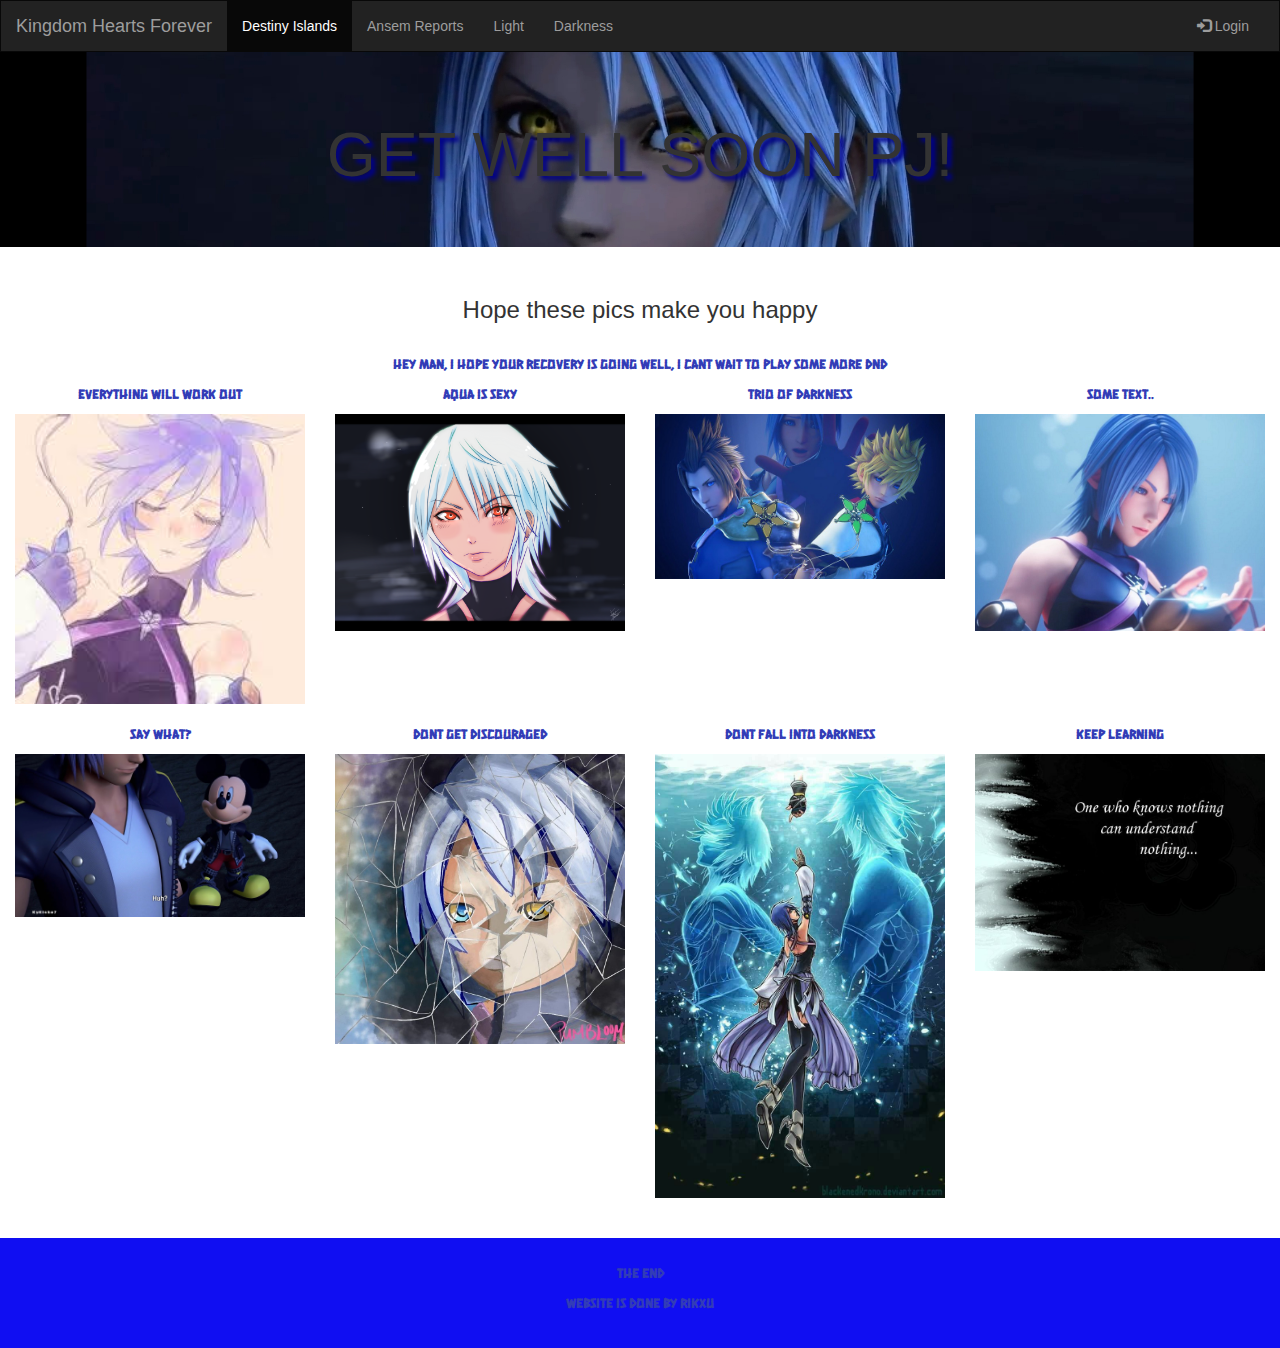
<file: carlos_getwellsoon.html>
<!DOCTYPE html>
<html lang="en">
<head>

    <link href="https://fonts.googleapis.com/css?family=Hanalei+Fill" rel="stylesheet">
    <link rel = stylesheet href ="carlos_stylesheet.css">

    <link rel="stylesheet"
          href="https://cdn.jsdelivr.net/npm/animate.css@3.5.2/animate.min.css">

    <title>Bootstrap Example</title>
    <meta charset="utf-8">
    <meta name="viewport" content="width=device-width, initial-scale=1">
    <link rel="stylesheet" href="https://maxcdn.bootstrapcdn.com/bootstrap/3.3.7/css/bootstrap.min.css">
    <script src="https://ajax.googleapis.com/ajax/libs/jquery/3.3.1/jquery.min.js"></script>
    <script src="https://maxcdn.bootstrapcdn.com/bootstrap/3.3.7/js/bootstrap.min.js"></script>
    <style>
        /* Remove the navbar's default margin-bottom and rounded borders */
        .navbar {
            margin-bottom: 0;
            border-radius: 0;
        }

        /* Add a gray background color and some padding to the footer */
        footer {
            background-color: #100ef2;
            padding: 25px;
        }
    </style>

</head>
<body>

<nav class="navbar navbar-inverse">
    <div class="container-fluid">
        <div class="navbar-header">

            <button type="button" class="navbar-toggle" data-toggle="collapse" data-target="#myNavbar">
                <span class="icon-bar"></span>
                <span class="icon-bar"></span>
                <span class="icon-bar"></span>
            </button>
            <a class="navbar-brand" href="#">Kingdom Hearts Forever</a>
        </div>
        <div class="collapse navbar-collapse" id="myNavbar">
            <ul class="nav navbar-nav">
                <li class="active"><a href="https://www.youtube.com/watch?v=_366fjO5iMc">Destiny Islands</a></li>
                <li><a href="https://www.khwiki.com/Ansem%27s_Reports">Ansem Reports</a></li>
                <li><a href="https://www.kingdomhearts.com/home/us/">Light</a></li>
                <li><a href="https://www.youtube.com/watch?v=BROJYb0X_N4">Darkness</a></li>
            </ul>
            <ul class="nav navbar-nav navbar-right">
                <li><a href="#"><span class="glyphicon glyphicon-log-in"></span> Login</a></li>
            </ul>
        </div>
    </div>
</nav>

<div class="jumbotron">

    <div class="container text-center">

        <h1 class="animated flash infinite">GET WELL SOON PJ!</h1>



    </div>
</div>

<div class="container-fluid bg-3 text-center">
    <h3>Hope these pics make you happy</h3><br>
    <p>Hey Man, I hope your recovery is going well, I cant wait to play some more DnD</p>
    <div class="row">
        <div class="col-sm-3">
            <p>Everything will work out</p>
            <img src="aqua1.jpeg" class="img-responsive" style="width:100%" alt="Image">
        </div>
        <div class="col-sm-3">
            <p>Aqua is sexy</p>
            <img src="aqua2.png" class="img-responsive" style="width:100%" alt="Image">
        </div>
        <div class="col-sm-3">
            <p>Trio of Darkness</p>
            <img src="kingdom-hearts-2-8-aqua-terra-ven.jpg.optimal.jpg" class="img-responsive" style="width:100%" alt="Image">
        </div>
        <div class="col-sm-3">
            <p>Some text..</p>
            <img src="kingdom-hearts-aqua.jpg" class="img-responsive" style="width:100%" alt="Image">
        </div>
    </div>
</div><br>

<div class="container-fluid bg-3 text-center">
    <div class="row">
        <div class="col-sm-3">
            <p>Say What?</p>
            <img src="riku.jpg" class="img-responsive" style="width:100%" alt="Image">
        </div>
        <div class="col-sm-3">
            <p>Dont Get Discouraged</p>
            <img src="aqua4.jpg" class="img-responsive" style="width:100%" alt="Image">
        </div>
        <div class="col-sm-3">
            <p>Dont fall into Darkness</p>
            <img src="aqua5.jpg" class="img-responsive" style="width:100%" alt="Image">
        </div>
        <div class="col-sm-3">
            <p>Keep Learning</p>
            <img src="ansem.jpg" class="img-responsive" style="width:100%" alt="Image">
        </div>
    </div>
</div><br><br>

<footer class="container-fluid text-center">
    <p>The End </p>
    <p>Website is done by RiKXU</p>
</footer>

</body>
</html>
</file>
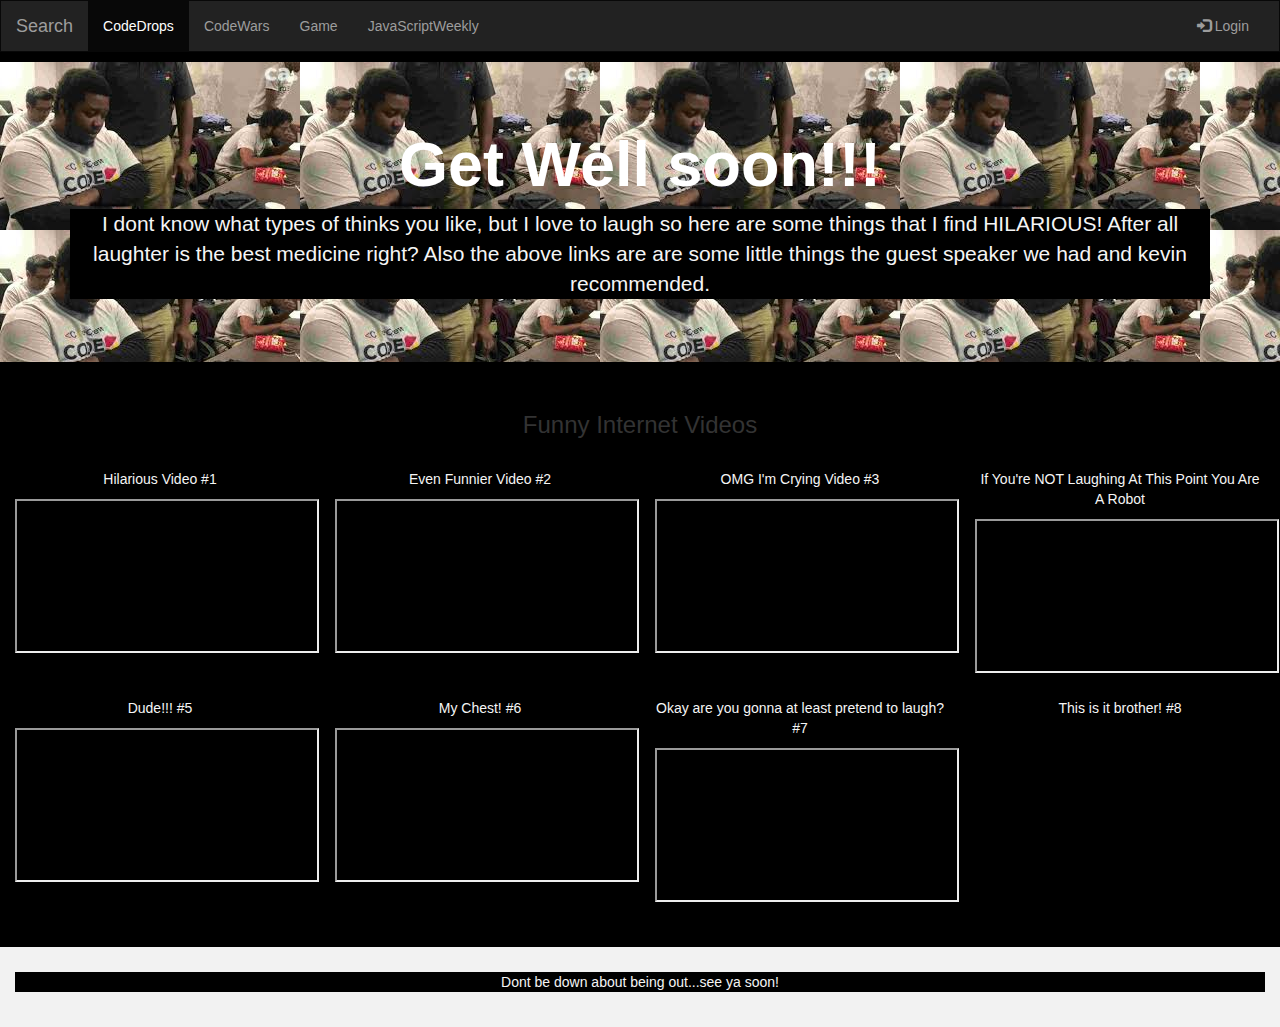
<file: myiah_index.html>
<!DOCTYPE html>
<html lang="en">
<head>
    <meta charset="UTF-8">
    <title>PjGetWellSoon</title>
    <link href="https://fonts.googleapis.com/css?family=Hanalei+Fill|Kirang+Haerang|MedievalSharp|Poppins:400,600i"
          rel="stylesheet">
    <link rel="stylesheet" href="myiah_css.css">
    <link rel="stylesheet"
          href="https://cdn.jsdelivr.net/npm/animate.css@3.5.2/animate.min.css">
    <meta charset="utf-8">
    <meta name="viewport" content="width=device-width, initial-scale=1">
    <link rel="stylesheet" href="https://maxcdn.bootstrapcdn.com/bootstrap/3.3.7/css/bootstrap.min.css">
    <script src="https://ajax.googleapis.com/ajax/libs/jquery/3.3.1/jquery.min.js"></script>
    <script src="https://maxcdn.bootstrapcdn.com/bootstrap/3.3.7/js/bootstrap.min.js"></script>
    <style>
        /* Remove the navbar's default margin-bottom and rounded borders */
        .navbar {
            margin-bottom: 0;
            border-radius: 0;
        }

        /* Add a gray background color and some padding to the footer */
        footer {
            background-color: #f2f2f2;
            padding: 25px;
        }
    </style>
</head>
<body>

<nav class="navbar navbar-inverse">
    <div class="container-fluid">
        <div class="navbar-header">
            <button type="button" class="navbar-toggle" data-toggle="collapse" data-target="#myNavbar">
                <span class="icon-bar"></span>
                <span class="icon-bar"></span>
                <span class="icon-bar"></span>
            </button>
            <a class="navbar-brand" href="http://www.google.com">Search</a>
        </div>
        <div class="collapse navbar-collapse" id="myNavbar">
            <ul class="nav navbar-nav">
                <li class="active"><a href="https://tympanus.net/codrops/css_reference/">CodeDrops</a></li>
                <li><a href="https://www.codewars.com/">CodeWars</a></li>
                <li><a href="https://www.codingame.com/start">Game</a></li>
                <li><a href="https://javascriptweekly.com/">JavaScriptWeekly</a></li>
            </ul>
            <ul class="nav navbar-nav navbar-right">
                <li><a href="#"><span class="glyphicon glyphicon-log-in"></span> Login</a></li>
            </ul>
        </div>
    </div>
</nav>
<!--below i have a jumbotron that holds a image and a paragraph with a h1 header in the css file i changed the background color of the paragraph to black changed the font family in the html i also added a animation to the container  -->
<div class="jumbotron">
    <div class="container text-center animated rubberBand">
        <h1><strong>Get Well soon!!! </strong></h1>
        <p>I dont know what types of thinks you like, but I love to laugh so here are some things that I find HILARIOUS!
            After all laughter is the best medicine right?
            Also the above links are are some little things the guest speaker we had and kevin recommended.</p>
    </div>
</div>

<div class="container-fluid bg-3 text-center animated rubberBand">
    <h3>Funny Internet Videos</h3><br>
    <div class="row">
        <!--<div class="thumbnail">-->
        <div>
            <div class="col-sm-3">
                <p>Hilarious Video #1</p>
                <iframe
                        src="https://www.youtube.com/embed/Vmb1tqYqyII" frameborder="1"
                        allow="autoplay; encrypted-media" allowfullscreen>
                </iframe>
            </div>
        </div>
        <!--<div class="thumbnail">--><div>
            <div class="col-sm-3">
                <p>Even Funnier Video #2</p>
                <iframe
                        src="https://www.youtube.com/embed/nmKGxSXHnI0" frameborder="1"
                        allow="autoplay; encrypted-media" allowfullscreen>
                </iframe>
            </div>
        </div>
        <!--<div class="thumbnail">--><div>
            <div class="col-sm-3">
                <p>OMG I'm Crying Video #3</p>
                <iframe
                        src="https://www.youtube.com/embed/_4Xxy_DD-a0" frameborder="1"
                        allow="autoplay; encrypted-media" allowfullscreen>
                </iframe>
            </div>
        </div>
        <!--<div class="thumbnail">-->
            <div class="col-sm-3">
                <p>If You're NOT Laughing At This Point You Are A Robot</p>
                <iframe
                        src="https://www.youtube.com/embed/ZxTVQ8oEAVM" frameborder="1"
                        allow="autoplay; encrypted-media" allowfullscreen>
                </iframe>
            </div>
        </div>
    </div>
    <br>

    <div class="container-fluid bg-3 text-center">
        <div class="row">
            <div class="col-sm-3">
                <!--<div class="thumbnail">-->
                <div>
                    <p>Dude!!! #5</p>
                    <iframe
                            src="https://www.youtube.com/embed/0Kvw2BPKjz0" frameborder="1"
                            allow="autoplay; encrypted-media" allowfullscreen>
                    </iframe>
                </div>
            </div>
            <div class="col-sm-3">
                <!--<div class="thumbnail">-->
                <div>
                    <p>My Chest! #6</p>
                    <iframe
                            src="https://www.youtube.com/embed/e9N8S8FfGpw" frameborder="1"
                            allow="autoplay; encrypted-media" allowfullscreen>
                    </iframe>
                </div>
            </div>
            <div class="col-sm-3">
                <!--<div class="thumbnail">-->
                <div>
                    <p>Okay are you gonna at least pretend to laugh? #7</p>
                    <iframe
                            src="https://www.youtube.com/embed/4R0jMmJ1OEU" frameborder="1"
                            allow="autoplay; encrypted-media" allowfullscreen>
                    </iframe>
                </div>
            </div>
            <div class="col-sm-3">
            <!--<div class="thumbnail">-->
            <div>
                <p>This is it brother! #8</p>
                <iframe
                        src="https://www.youtube.com/embed/uNUe9l0FYx8" frameborder="0"
                        allow="autoplay; encrypted-media" allowfullscreen>
                </iframe>
            </div>
        </div>
        </div>

    </div>
</div>
<br><br>

<footer class="container-fluid text-center">
    <p>Dont be down about being out...see ya soon!</p>
</footer>

</body>
</html>
</file>
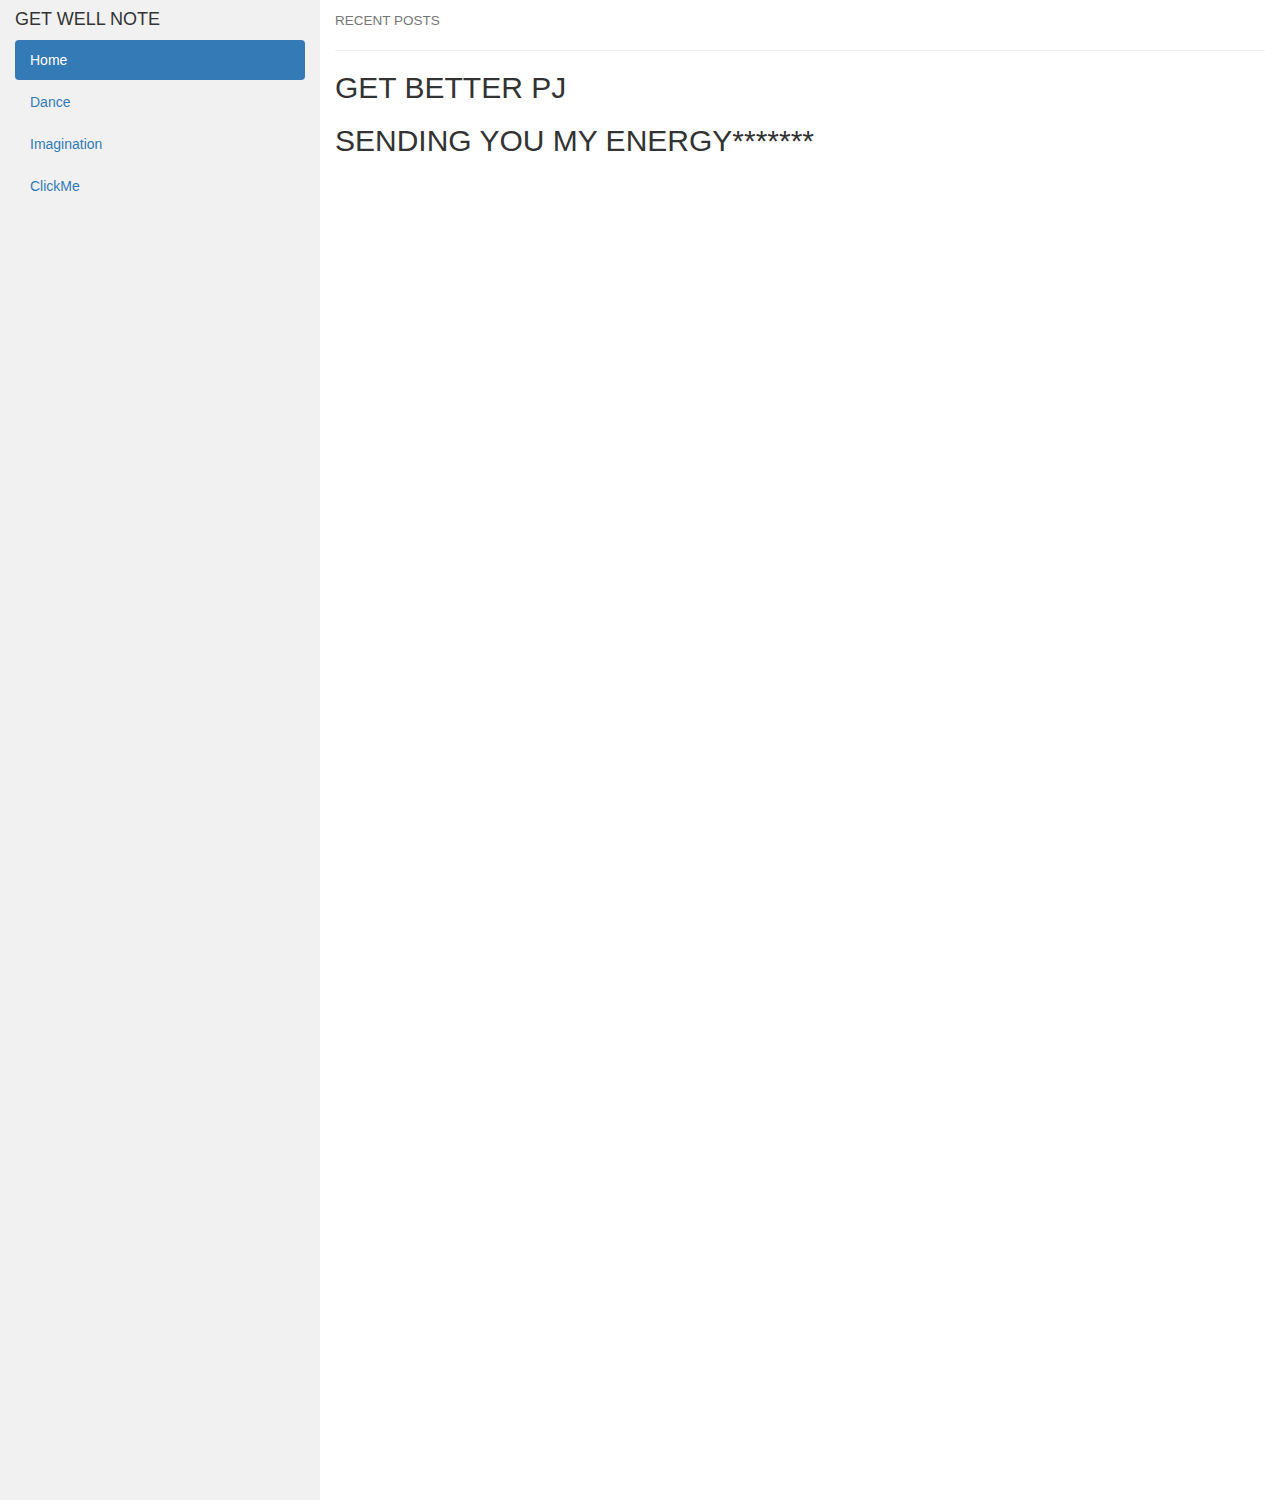
<file: rico_index.html>
<!DOCTYPE html>
<html lang="en">
<head>
    <title>Bootstrap Example</title>
    <meta charset="utf-8">
    <meta name="viewport" content="width=device-width, initial-scale=1">
    <link rel="stylesheet" href="https://maxcdn.bootstrapcdn.com/bootstrap/3.3.7/css/bootstrap.min.css">
    <link  rel="stylesheet" href="rico_style.css">
    <script src="https://ajax.googleapis.com/ajax/libs/jquery/3.3.1/jquery.min.js"></script>
    <script src="https://maxcdn.bootstrapcdn.com/bootstrap/3.3.7/js/bootstrap.min.js"></script>
    <style>
        /* Set height of the grid so .sidenav can be 100% (adjust if needed) */
        .row.content {height: 1500px}

        /* Set gray background color and 100% height */
        .sidenav {
            background-color: #f1f1f1;
            height: 100%;
        }

        /* Set black background color, white text and some padding */
        footer {
            background-color: #555;
            color: white;
            padding: 15px;
        }

        /* On small screens, set height to 'auto' for sidenav and grid */
        @media screen and (max-width: 767px) {
            .sidenav {
                height: auto;
                padding: 15px;
            }
            .row.content {height: auto;}
        }
    </style>
</head>
<body>

<div class="container-fluid">
    <div class="row content">
        <div class="col-sm-3 sidenav">
            <h4>GET WELL NOTE</h4>
            <ul class="nav nav-pills nav-stacked">
                <li class="active"><a href="#section1">Home</a></li>
                <li><a href="https://media.giphy.com/media/Viu9BMJ8CDENq/giphy.gif">Dance</a></li>
                <li><a href="https://media.giphy.com/media/kI0mZhnqikAgg/giphy.gif">Imagination</a></li>
                <li><a href="https://thumbs.gfycat.com/VigilantDependentGartersnake-size_restricted.gif">ClickMe</a></li>
            </ul><br>
            <div class="input-group">

        </span>
            </div>
        </div>

        <div class="col-sm-9">
            <h4><small>RECENT POSTS</small></h4>
            <hr>
            <h2>GET BETTER PJ</h2>
            <h2>SENDING YOU MY ENERGY*******</h2>




                            <br>
                        </div>
                    </div>
                </div>
            </div>
        </div>
    </div>
</div>


</body>
</html>
</file>
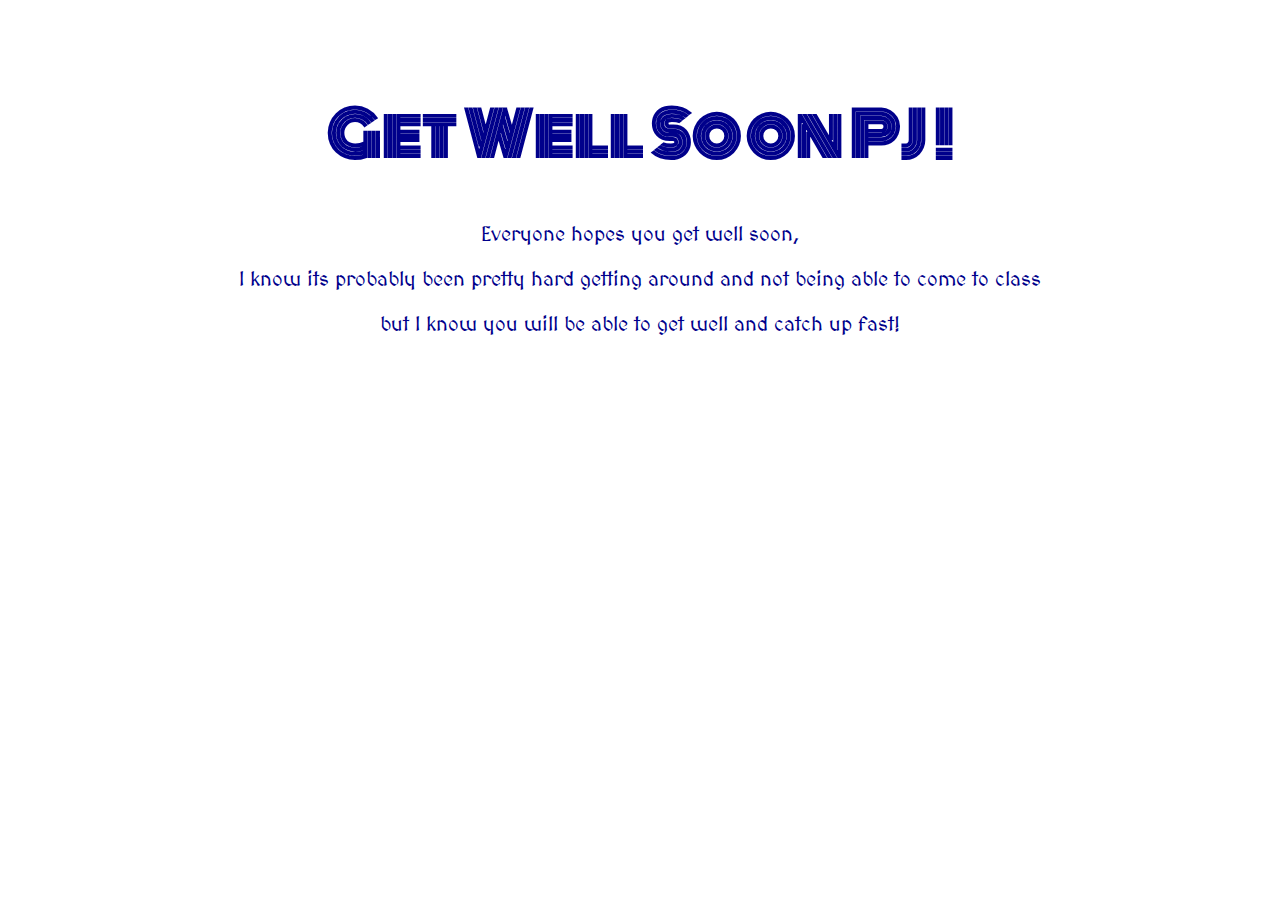
<file: ryan_index.html>
<!DOCTYPE html>
<html lang="en">
<head>
    <meta charset="UTF-8">
    <title>Title</title>
    <link rel="stylesheet" href="https://cdnjs.cloudflare.com/ajax/libs/animate.css/3.5.2/animate.min.css">
    <link href="https://fonts.googleapis.com/css?family=MedievalSharp" rel="stylesheet">
    <link href="ryan_css.css" rel="stylesheet">
    <!--<link href="https://fonts.googleapis.com/css?family=Hanalei+Fill" rel="stylesheet">-->
    <link href="https://fonts.googleapis.com/css?family=Monoton" rel="stylesheet">
</head>
<body>
<div class="container">
    <div class="jumbotron">
        <h1 class="animated rotateIn">Get  Well  Soon  PJ  !</h1>
        <p class="harn">Everyone hopes you get well soon, </p>
        <p class="garn">I know its probably been pretty hard getting around and not being able to come to class</p>
        <p class="farn">but I know you will be able to get well and catch up fast!</p>


    </div>
</div>
</body>
</html>
</file>
<file: carlos_stylesheet.css>
.jumbotron {
    margin-bottom: 0px;
    background-image: url(landscapeaqua.jpg);
    background-position: 0% 25%;
    background-size: cover;
    background-repeat: no-repeat;
    color: white;
    text-shadow: darkblue 0.3em 0.3em 0.3em;
}


p
{
    font-family: 'Hanalei Fill', cursive;

    color: #323cb7;
}
.jumbotron h1{
    color: #ffee31;
}
</file>
<file: myiah_css.css>
.jumbotron
{
    margin-top: 10px;
    background-image: url("[data-uri]");
}
h1
{
    font-family: 'Raleway', sans-serif !important;

    color: white !important;
}
p
{
    font-family: 'Raleway', sans-serif;

;
color: whitesmoke;
    background-color: black;
}
h3
{
    color: gray;
}
.container-fluid{column-fill: inherit}
body{
    background-color: black !important;
}
</file>
<file: rico_style.css>
body {
    background-image: url("https://78.media.tumblr.com/ca256bbe5aa7a2b31df60c19206b024e/tumblr_o3ndr6LfM91uuj1vto1_500.gif");
    grid-column-start: 1;
    grid-row-start: 1;
    grid-column-end: 3;
    grid-row-end: 3;
    grid-column-gap: 22px;
    grid-row-gap: 22px;
}
</file>
<file: ryan_css.css>
h1{
    text-align: center;
}
.harn{
    font-family: 'MedievalSharp', cursive;
}
.garn{
    font-family: 'MedievalSharp', cursive;
}
.farn{
    font-family: 'MedievalSharp', cursive;
}
.jumbotron{
    background-color: transparent;
    color: darkblue;
    padding-left: 70px;
    padding-right: 70px;
    font-size: 30px;
    /*font-family: 'Hanalei Fill', cursive;*/
    font-family: 'Monoton', cursive;
}
.textFont{

}
body{
    padding: 40px;
}
p{
    text-align: center;
    font-size: 20px;
}
/*body{*/

    /*background:url(https://cdn.shopify.com/s/files/1/1628/7541/products/Emoji_21_Cake_69486f16-a94f-4293-ab70-8b696b50cfa1_1024x1024.JPG?v=1484087023.jpg)*/
    /*center no-repeat; background-attachment:fixed;*/
/*}*/
html {
    background: url(https://cdn.shopify.com/s/files/1/1628/7541/products/Emoji_21_Cake_69486f16-a94f-4293-ab70-8b696b50cfa1_1024x1024.JPG?v=1484087023.jpg) no-repeat center center fixed;
    -webkit-background-size: cover;
    -moz-background-size: cover;
    -o-background-size: cover;
    background-size: cover;
}
</file>
